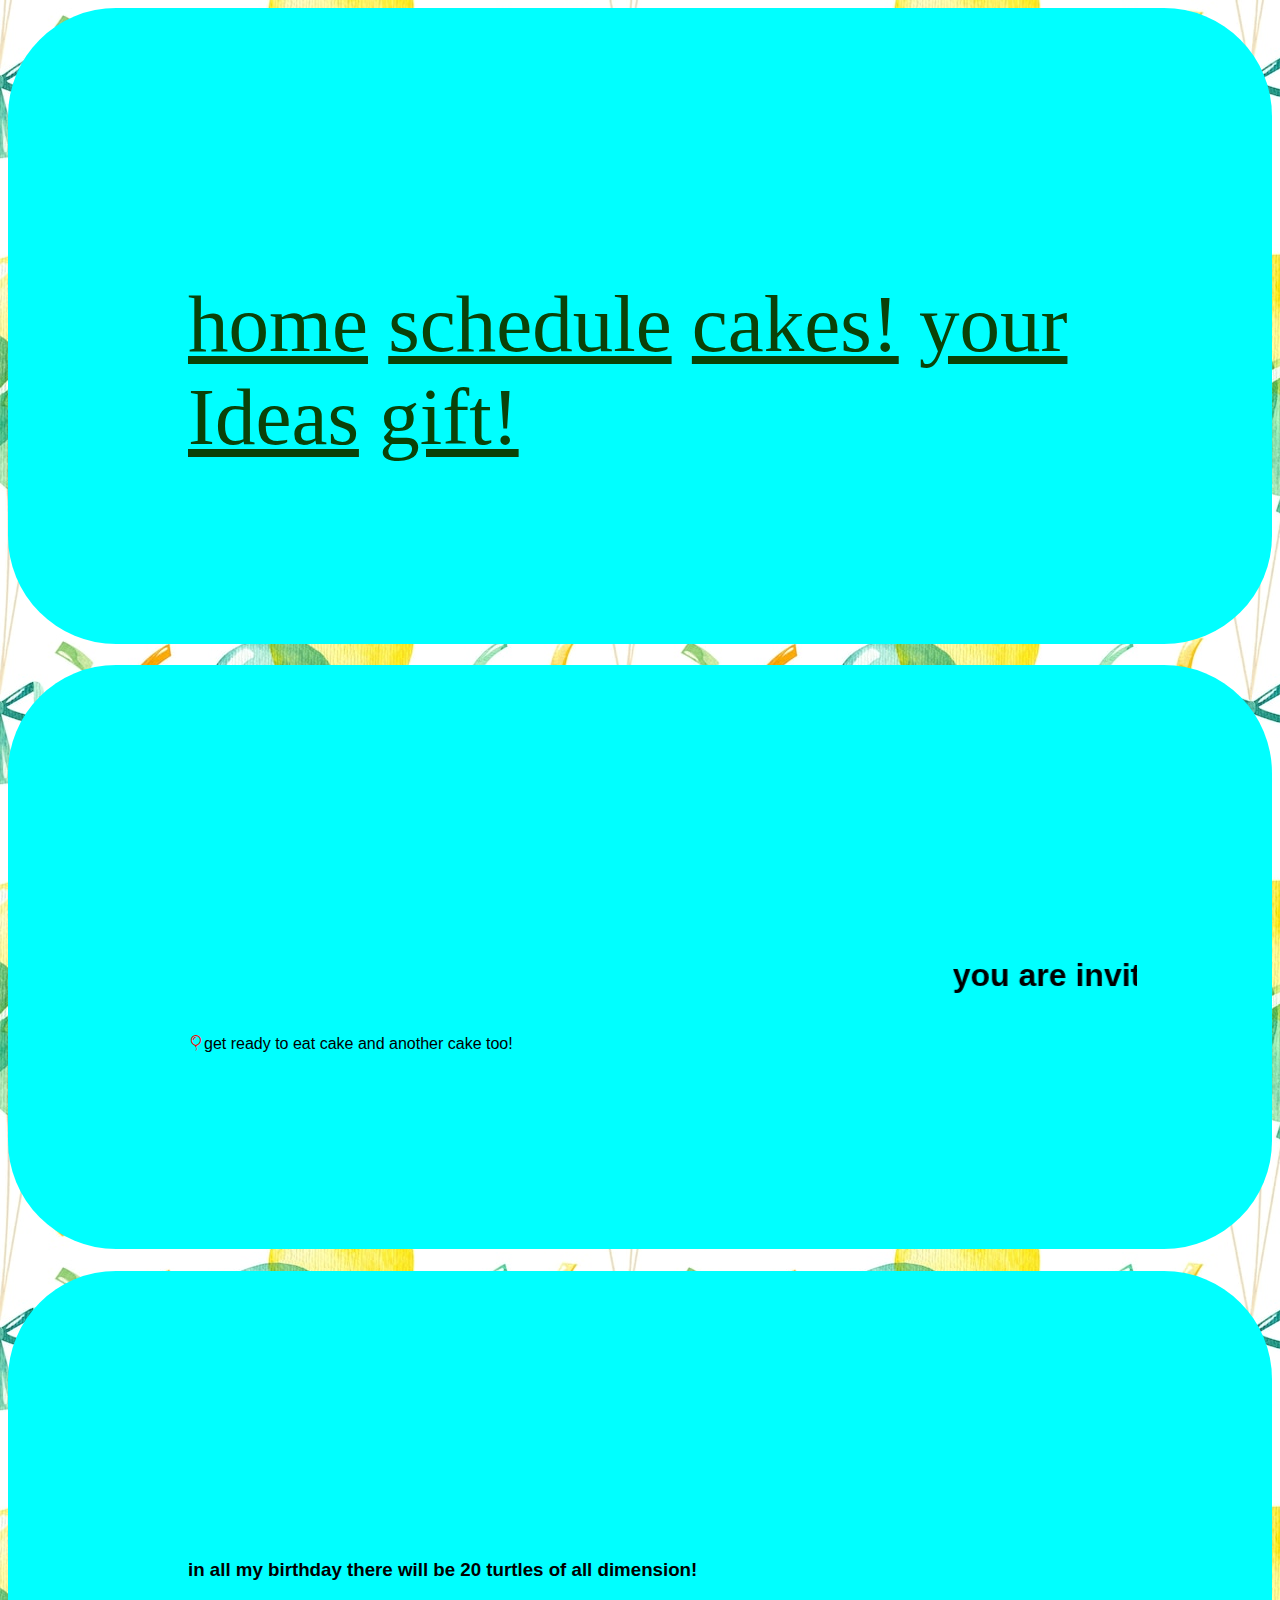
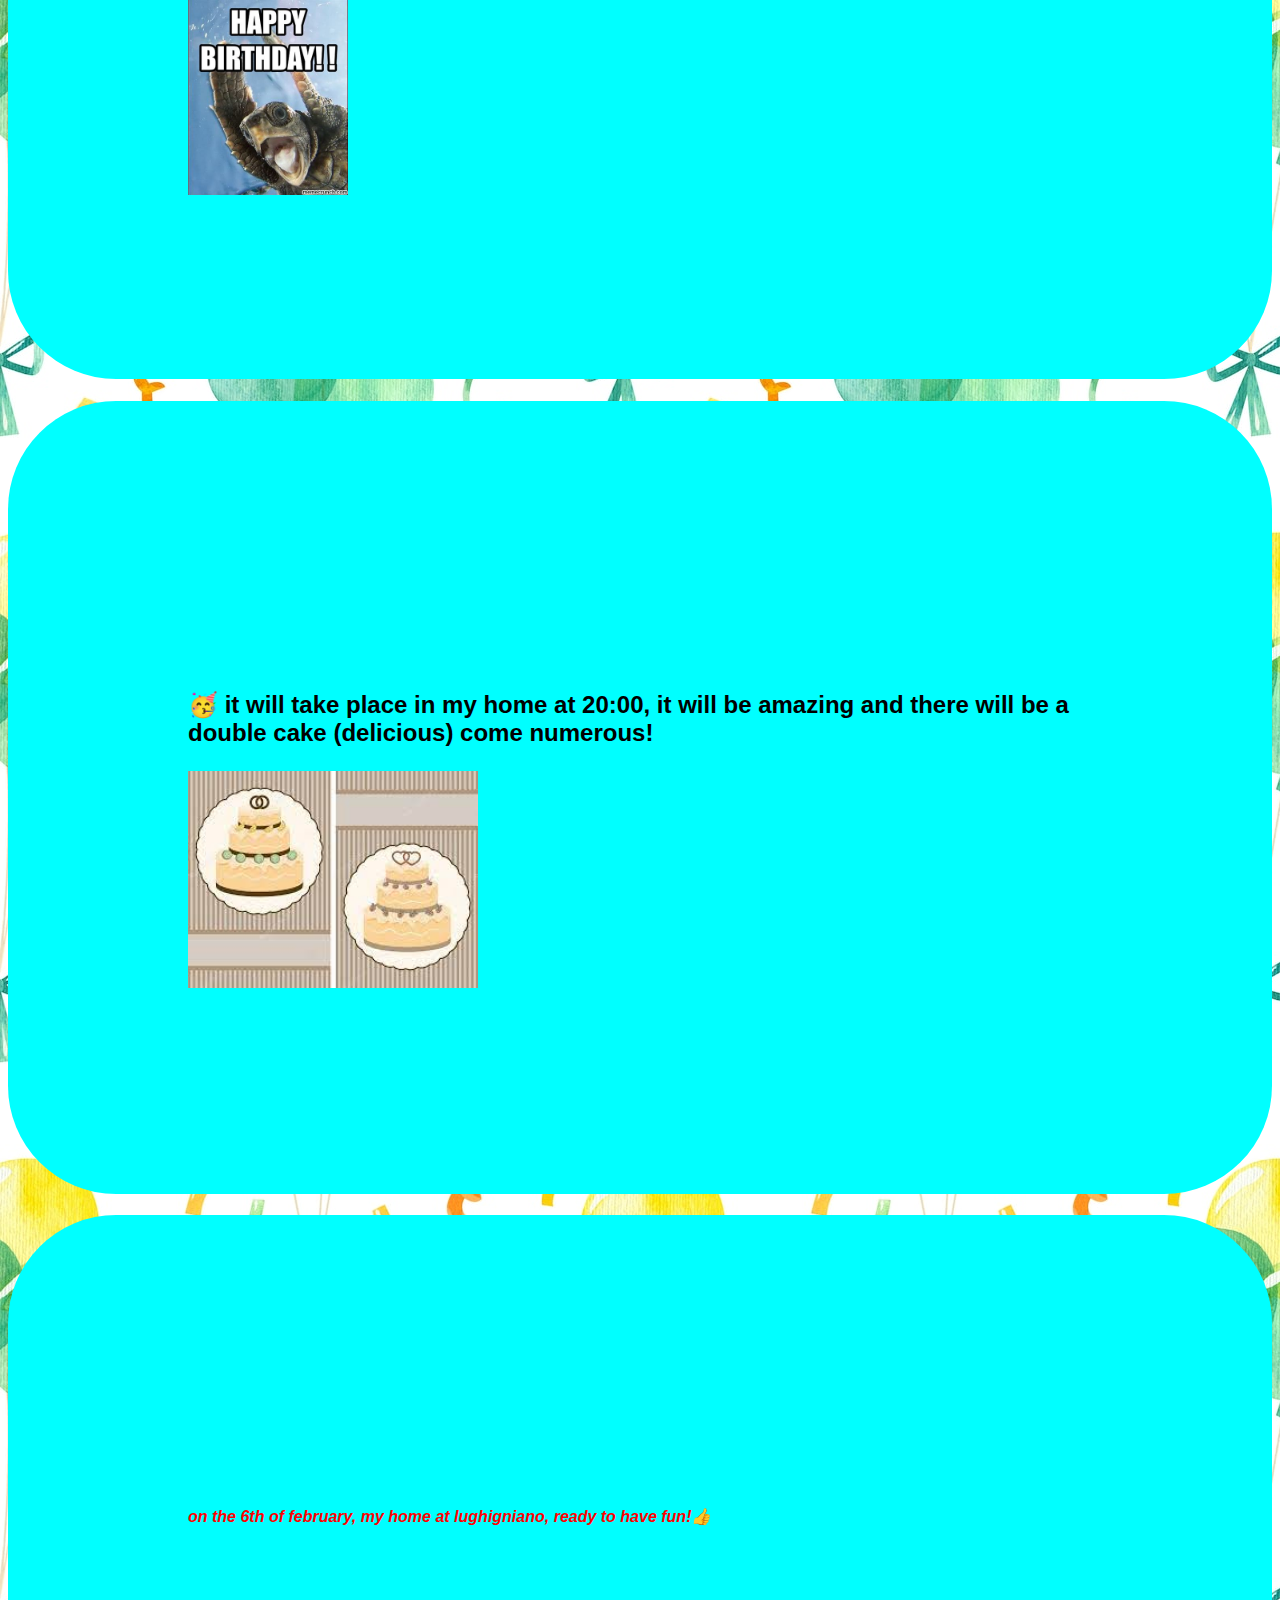
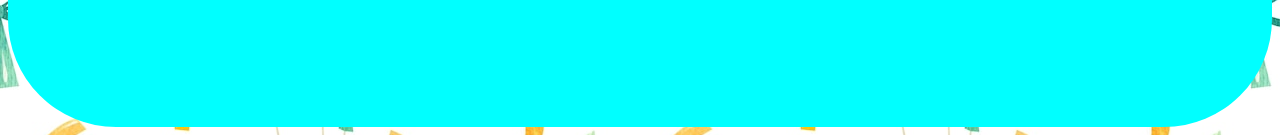
<file: index.html>
<!DOCTYPE html>
<html lang="en">
<head>
    <meta charset="UTF-8">
    <meta name="viewport" content="width=device-width, initial-scale=1.0">
    <title>my birthday</title>
    <link rel="stylesheet" href="birthday.css">
</head>
<body>
   <div class="headings"> 
<a href="index.html">home</a>
<a href="schedule.html">schedule</a>
<a href="cakes.html">cakes!</a>
<a href="ideas.html">your Ideas</a>
<a href="giftes.html">gift!</a>
   </div>
    
    <link rel="stylesheet" href="https://cdn.jsdelivr.net/npm/bootstrap-icons@1.8.1/font/bootstrap-icons.css">
<h1>            </h1>
    <div>
        <marquee behavior="" scrollamount="20vh"><h1>you are invited to my BDAY party!!!!!!</h1></marquee>
        <p><i class="bi bi-balloon"></i>get ready to eat cake and another cake too!</p>


    </div>
  <h1>        </h1>
    <div> 
        <h3> in all my birthday there will be 20 turtles of all dimension!</h3>
        <img src="turtle.jpg" width="160">
    </div>
 <h1>        </h1>
    <div>
        <h2>🥳 it will take place in my home at 20:00, it will be amazing and  there will be a double cake (delicious)
            come numerous!
            <p></p>
            <img src="twocakes.jpg" width="290px">
        </h2>
    </div>
<h1></h1>
    <div>
        <h4> 
           <i> on the 6th of february,
               my home at lughigniano,
              ready to have fun!👍
           </i>
        </h4>
    </div>
</body>
</html>
</file>
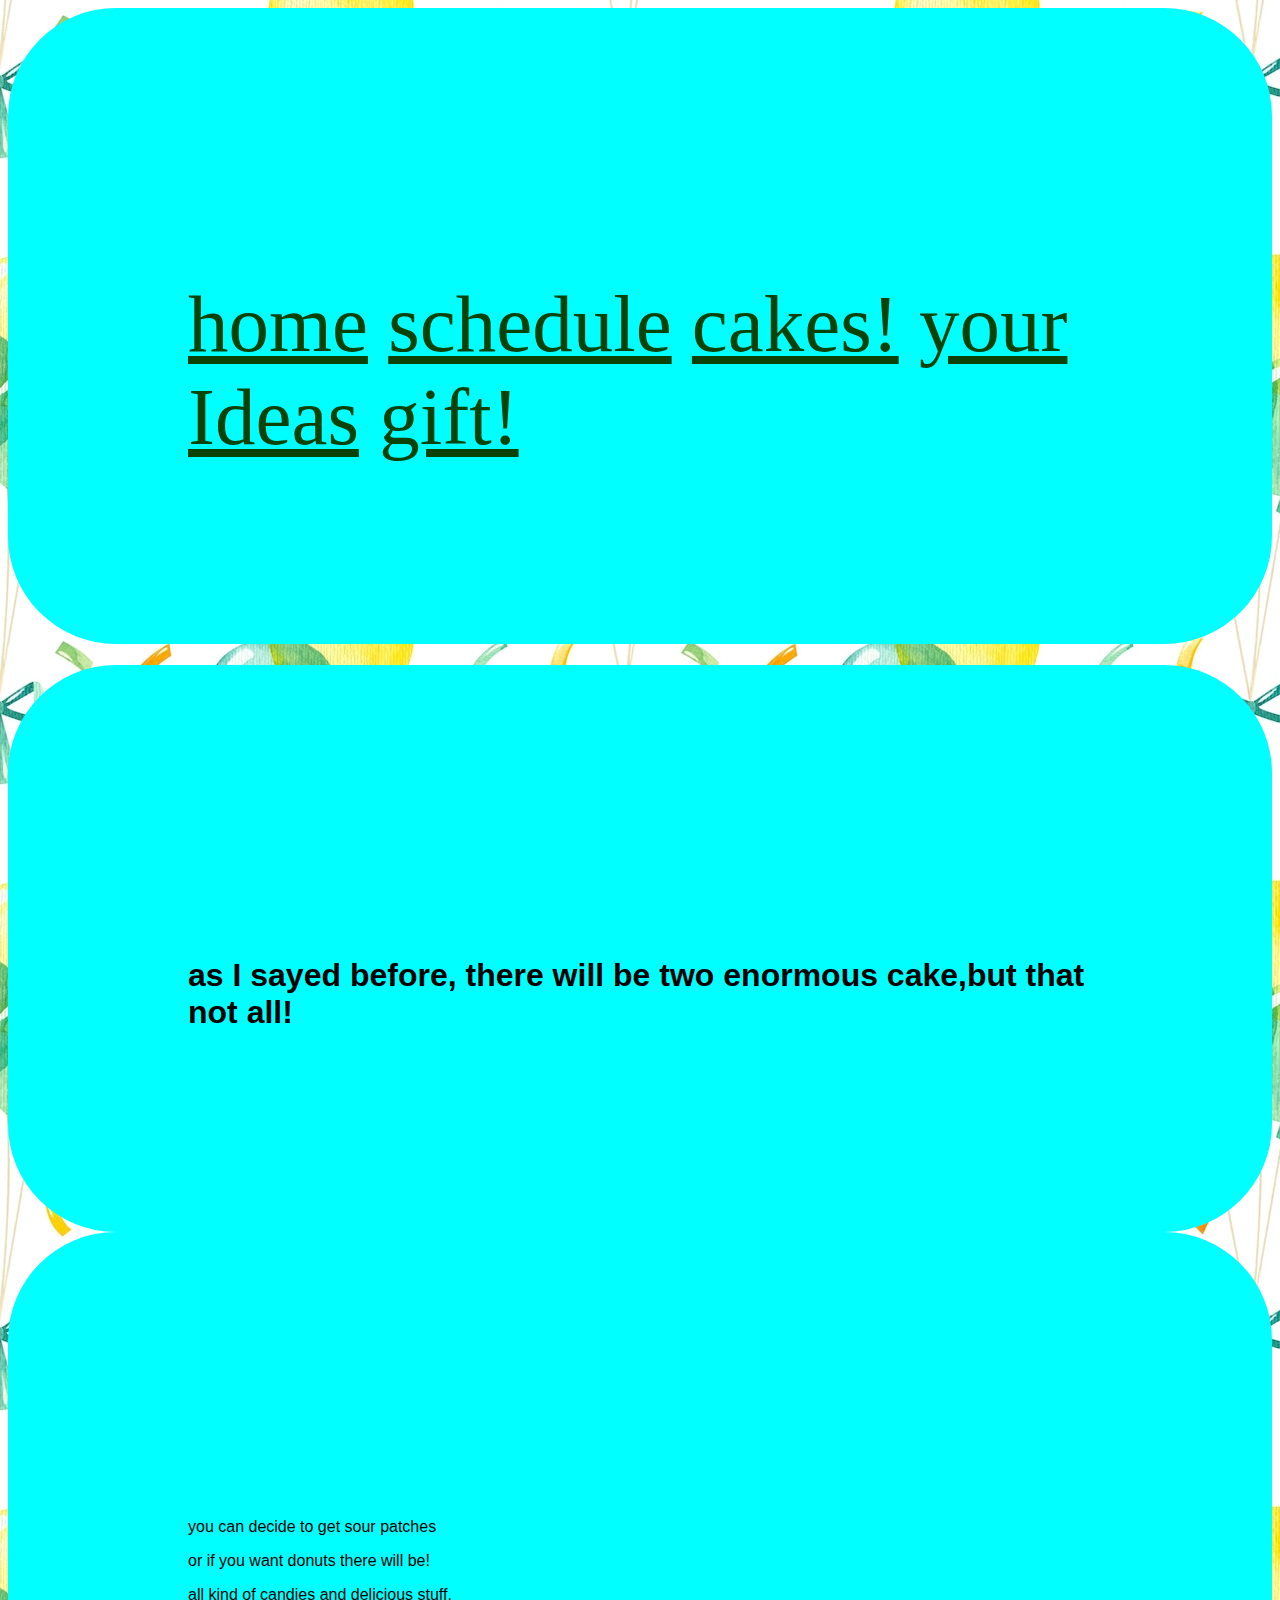
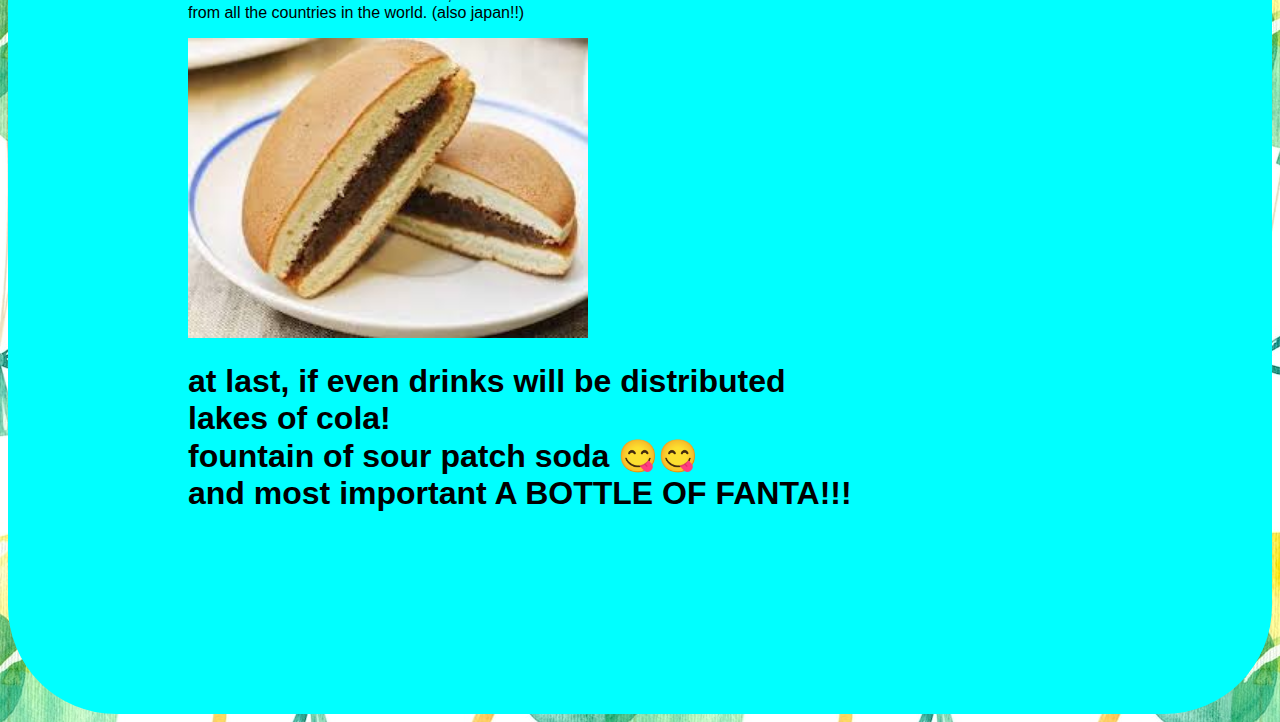
<file: cakes.html>
<!DOCTYPE html>
<html lang="en">
<head>
    <meta charset="UTF-8">
    <meta name="viewport" content="width=device-width, initial-scale=1.0">
    <title>cakes</title>
</head>
<body>
    <link rel="stylesheet" href="birthday.css">
    <div class="headings"> 
        <a href="index.html">home</a>
        <a href="schedule.html">schedule</a>
        <a href="cakes.html">cakes!</a>
        <a href="ideas.html">your Ideas</a>
        <a href="giftes.html">gift!</a>
           </div>
           <h1>        </h1>
           <div>
               <h1>as I sayed before, there will be two enormous cake,but that not all!</h1>
           </div>

           <div>
         <p>     
            you can decide to get sour patches
        
        </p>  

        <p>
             or if you want donuts there will be! 

        </p>

        <p>

       all kind of candies  and delicious stuff, <br> 
        from all the countries in the world. (also japan!!)
 
        </p>
        <img src="doraiaky.jpeg" width="400px">
        <h1>
     at last, if even drinks will be distributed  <br>
      lakes of cola! <br>
      fountain of sour patch soda 😋😋<br>
      and most important A BOTTLE OF FANTA!!!
    </h1>
        

    
           </div>
</body>
</html>
</file>
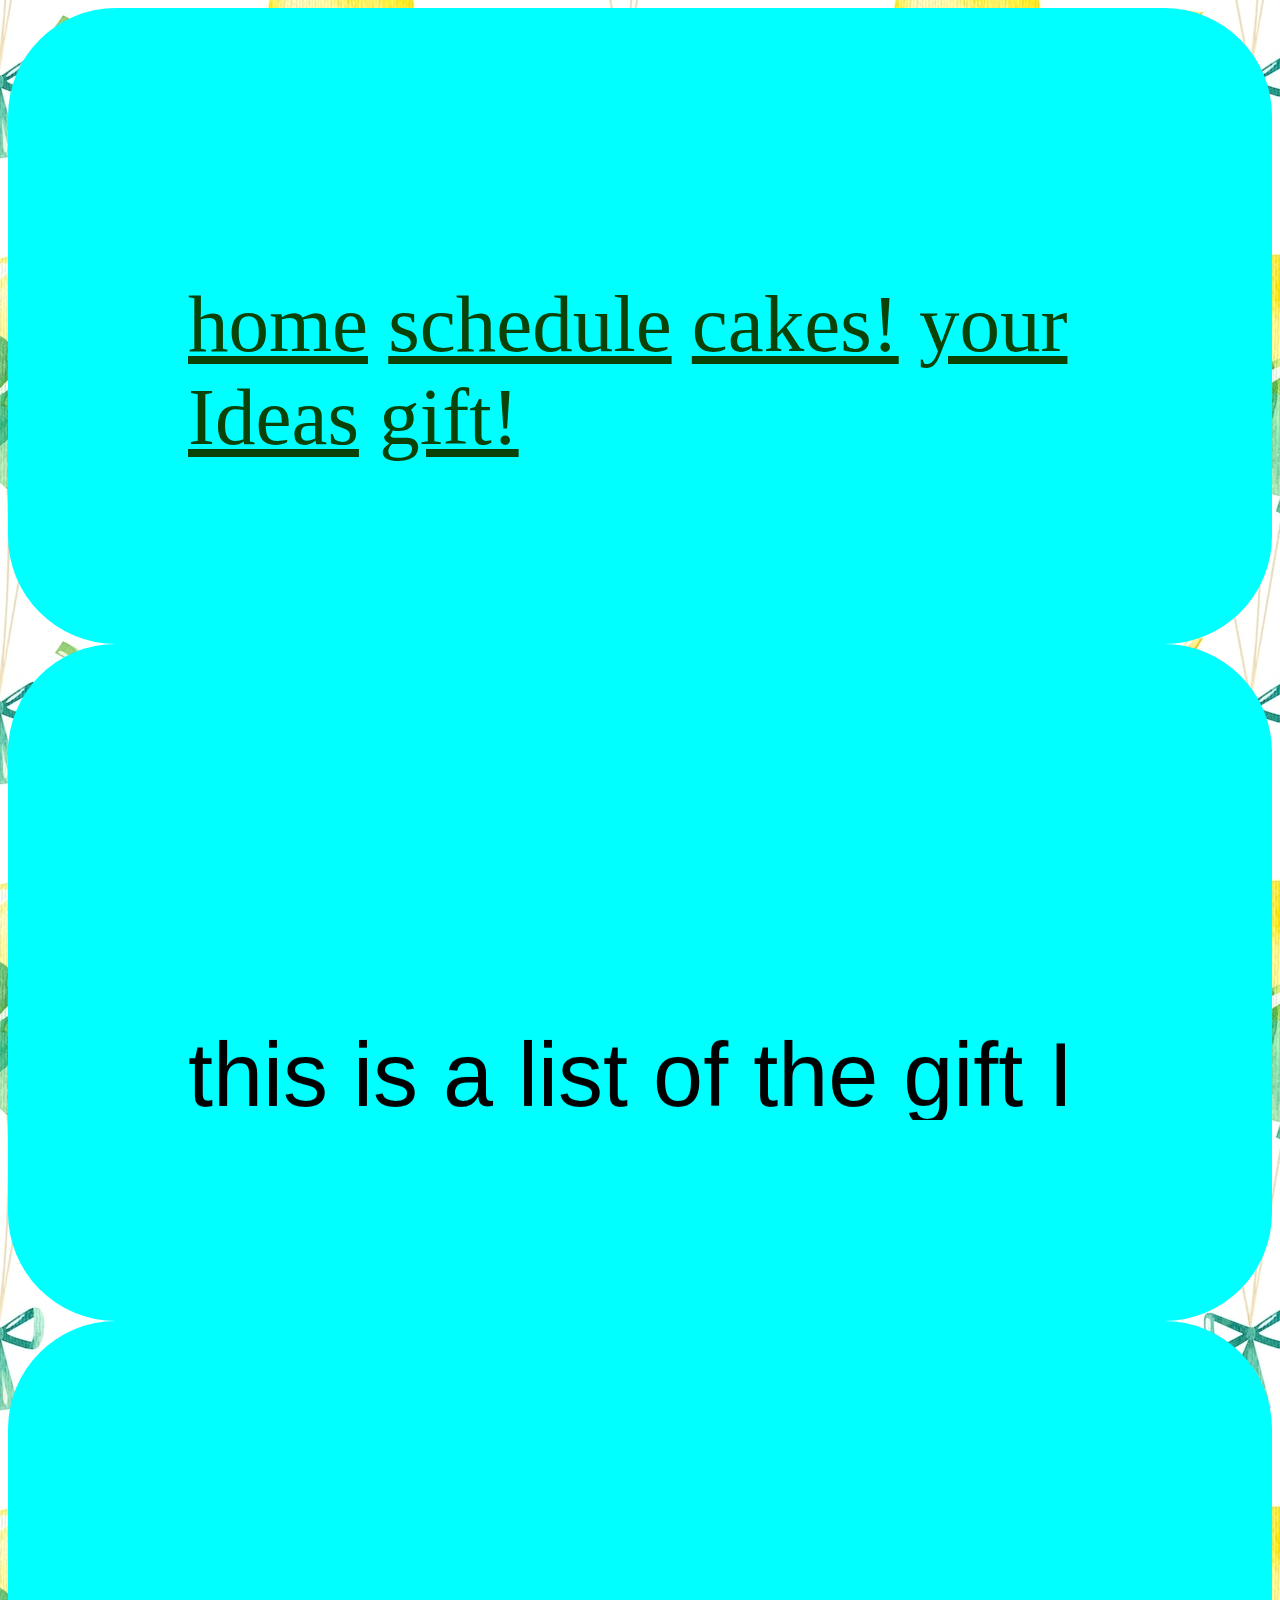
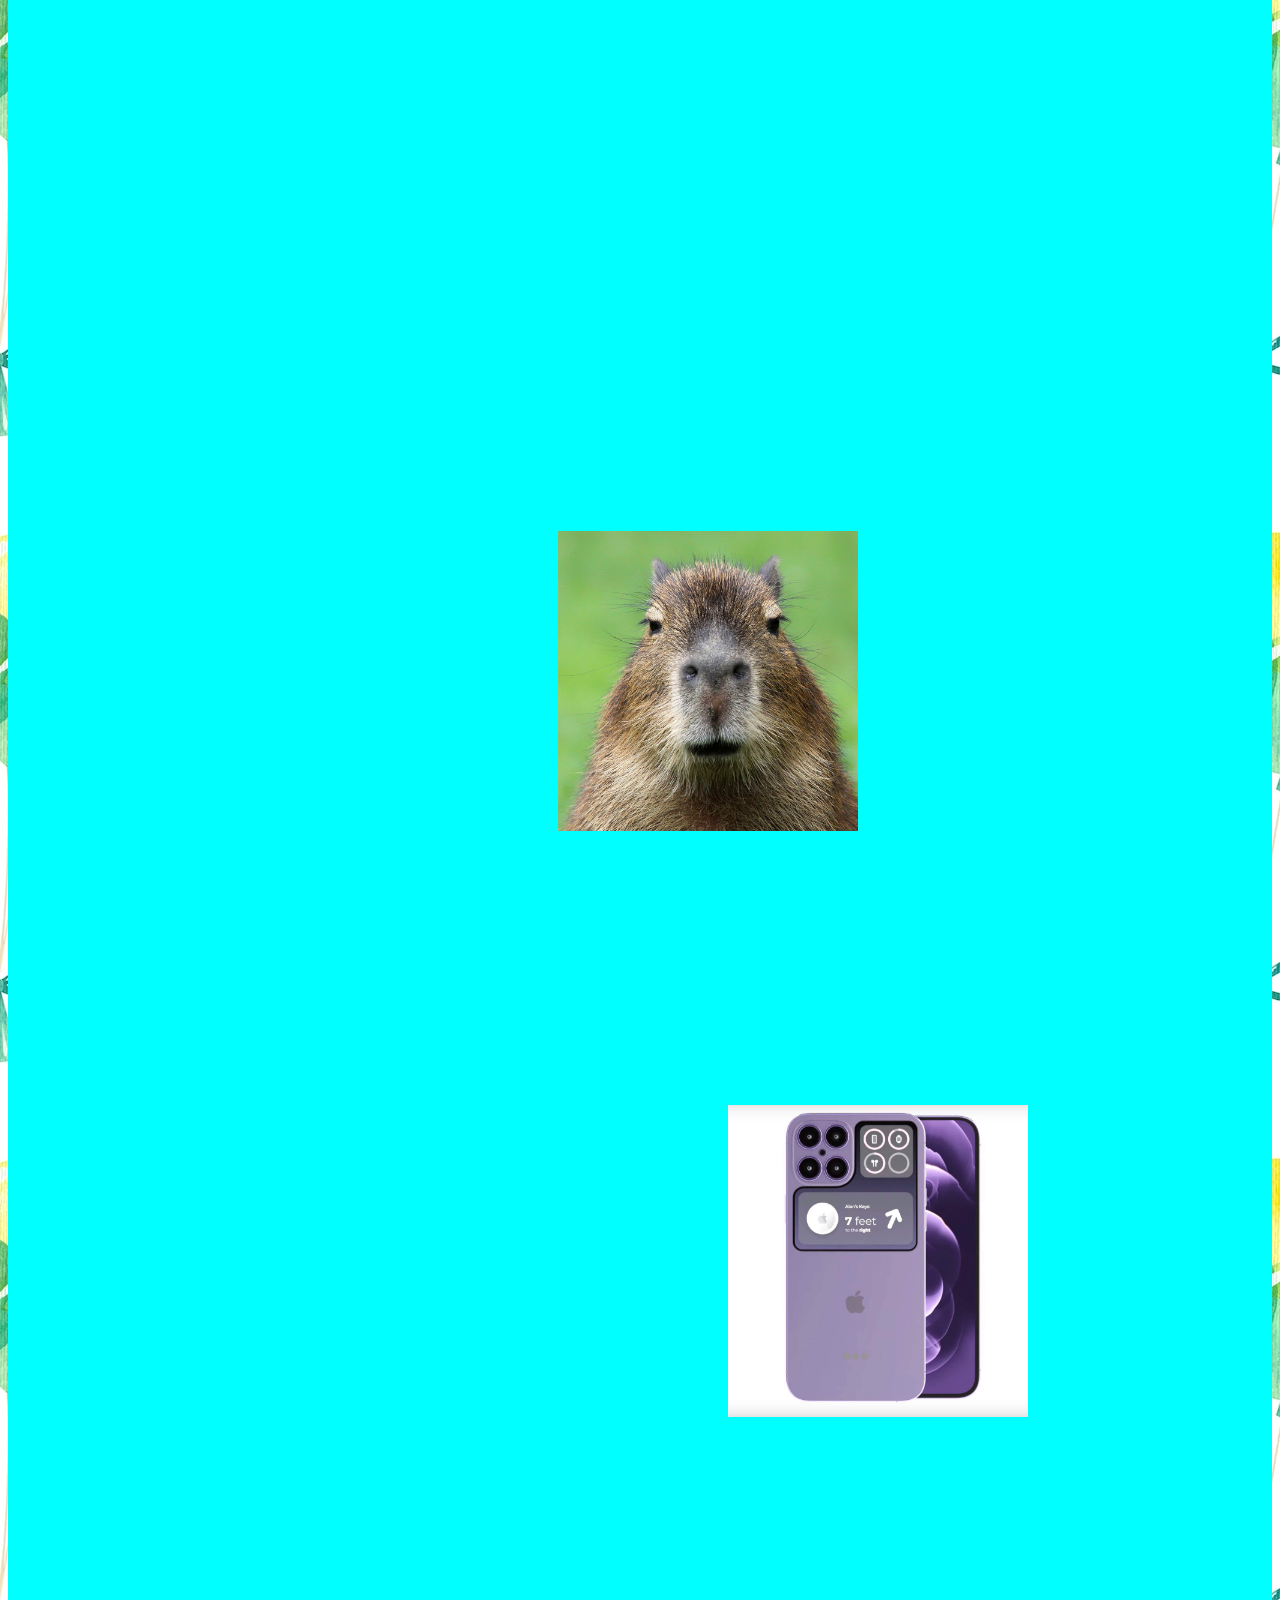
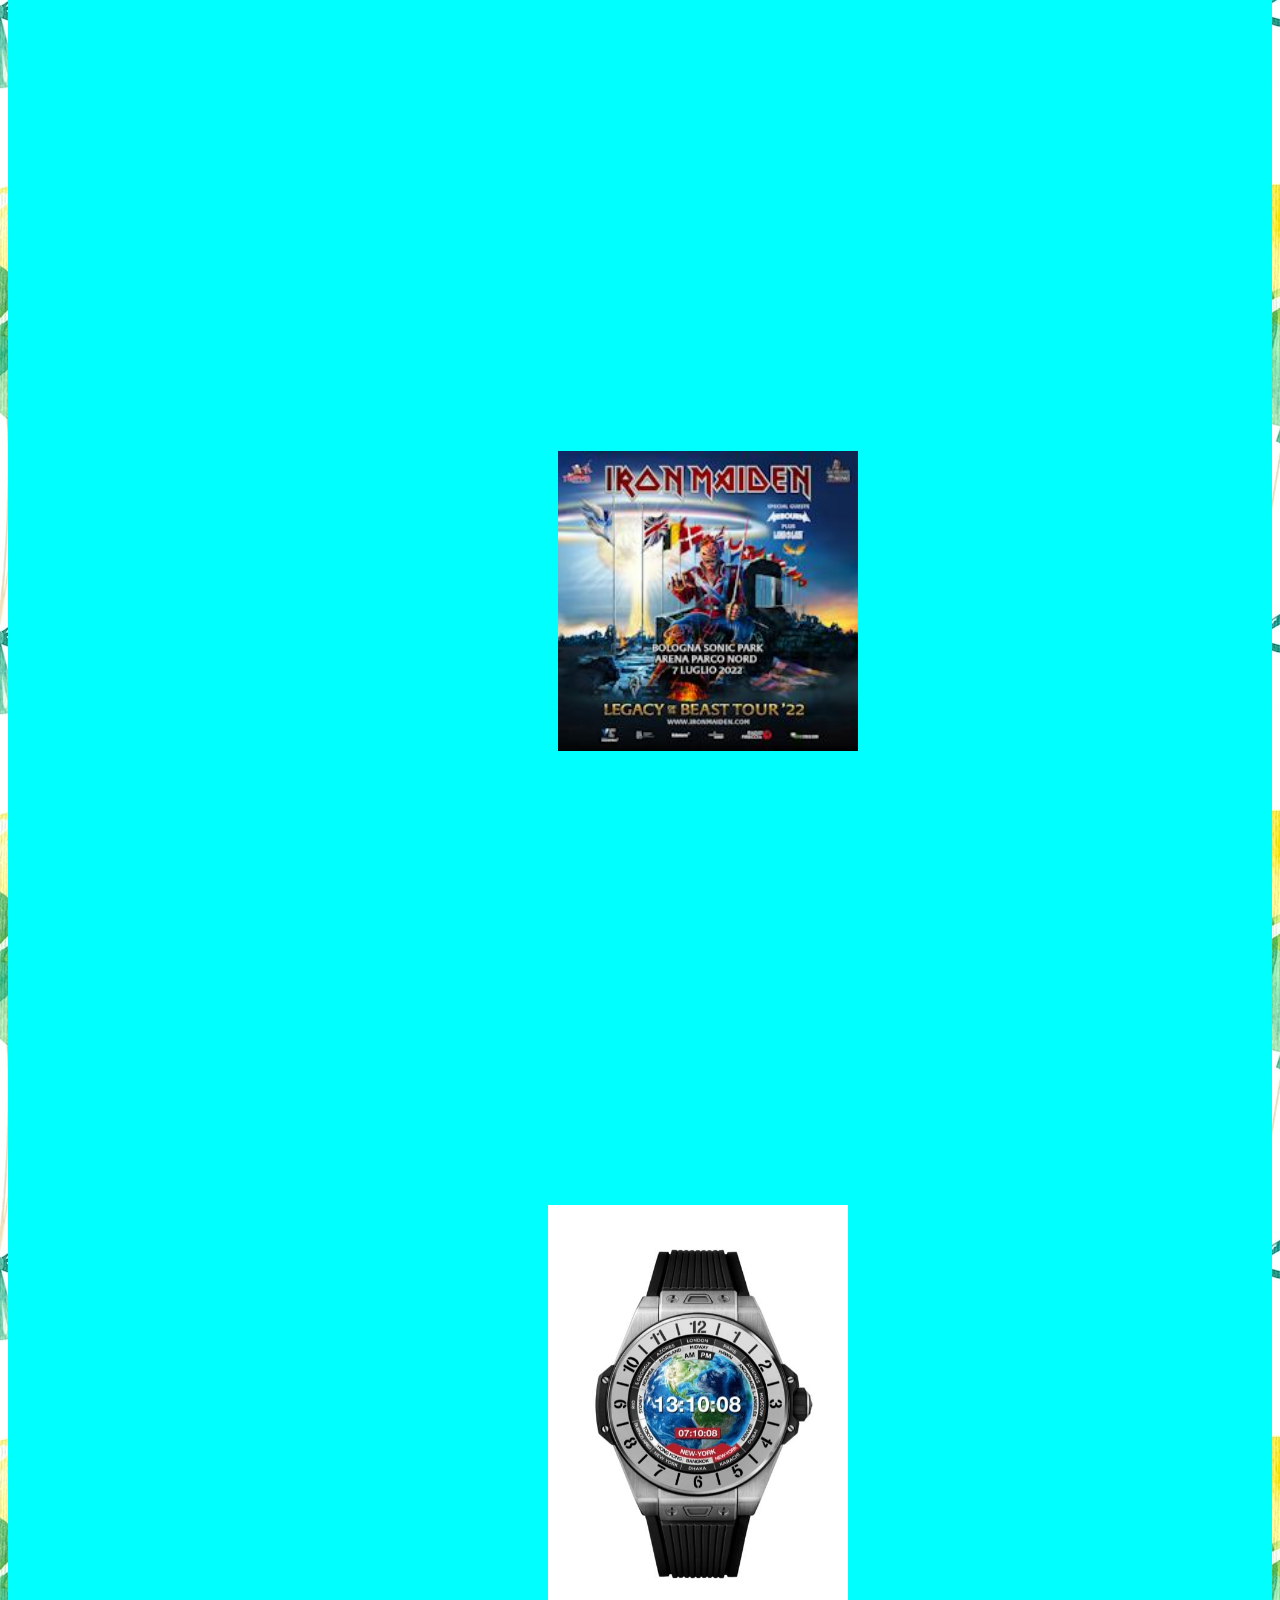
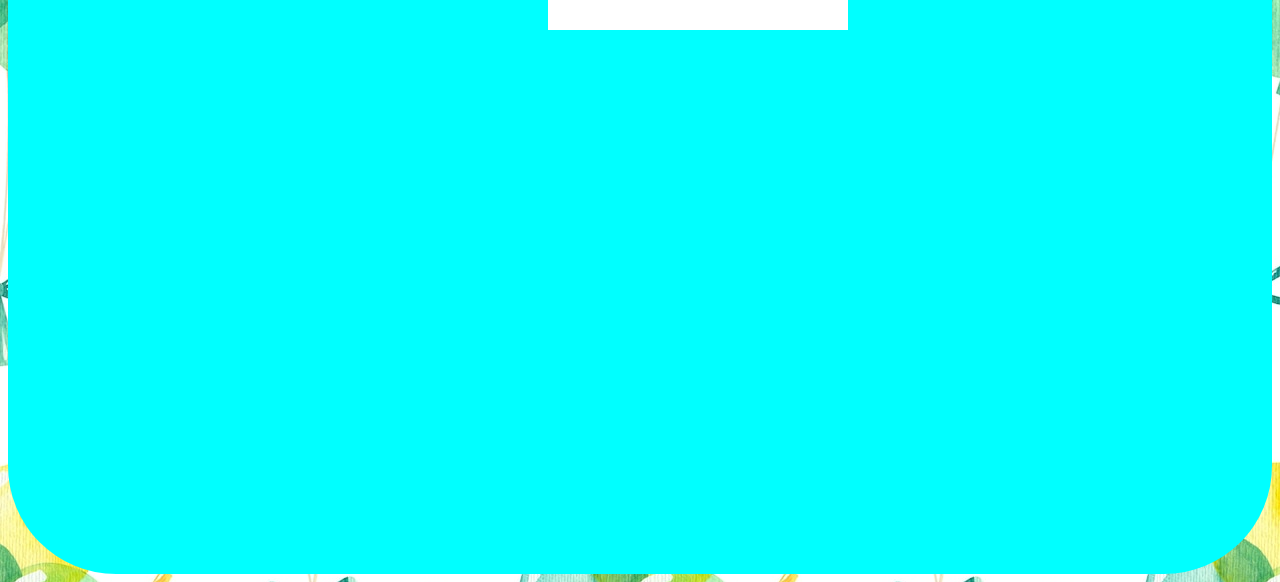
<file: giftes.html>
<!DOCTYPE html>
<html lang="en">
<head>
    <meta charset="UTF-8">
    <meta name="viewport" content="width=device-width, initial-scale=1.0">
    <title>gift!</title>
    <link rel="stylesheet" href="birthday.css">
</head>
<body>
    
    <div class="headings"> 
        <a href="index.html">home</a>
        <a href="schedule.html">schedule</a>
        <a href="cakes.html">cakes!</a>
        <a href="ideas.html">your Ideas</a>
        <a href="giftes.html">gift!</a>
           </div>
           <div class="gift">
           <marquee behavior="" scrollamount="10" direction="up"> this is a list of the gift I would like: </marquee> 
          </div> 

   <div 
   class="d-flex">

 <div> 
    <div class="capybara">
        <img src="capybara.jpg" alt="" width="300vh"> 
    <div class="iphone"> <img src="iPhone-14-Pro-Max.jpg" 
        alt="" width="300vh"></div>
 
   
       <div class="iron maiden"></div> <img src="iron-maiden-biglietti.jpg" alt=""
        width="300vh">

       </div>
       <div>
           <img src="smartswatch.jpg" alt="" width="300vh">
       </div>
   
    
</body>
</html>
</file>
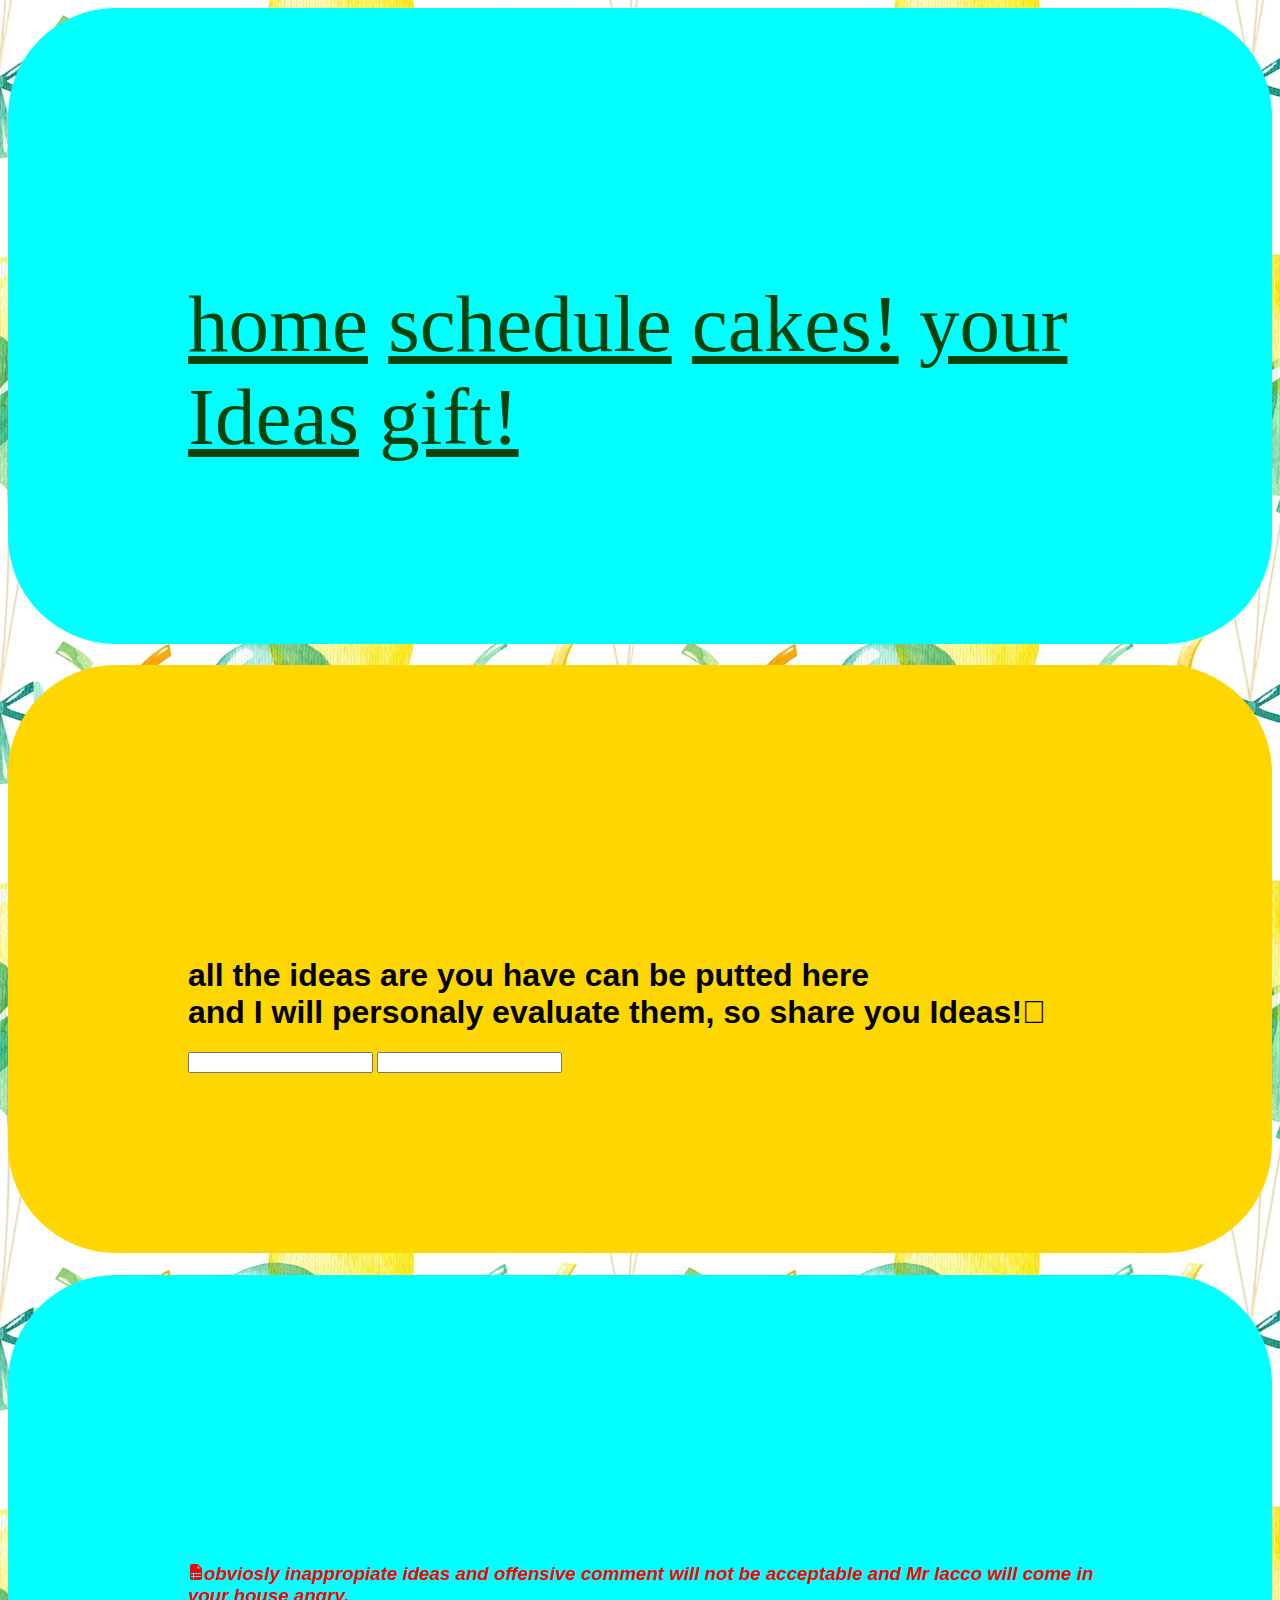
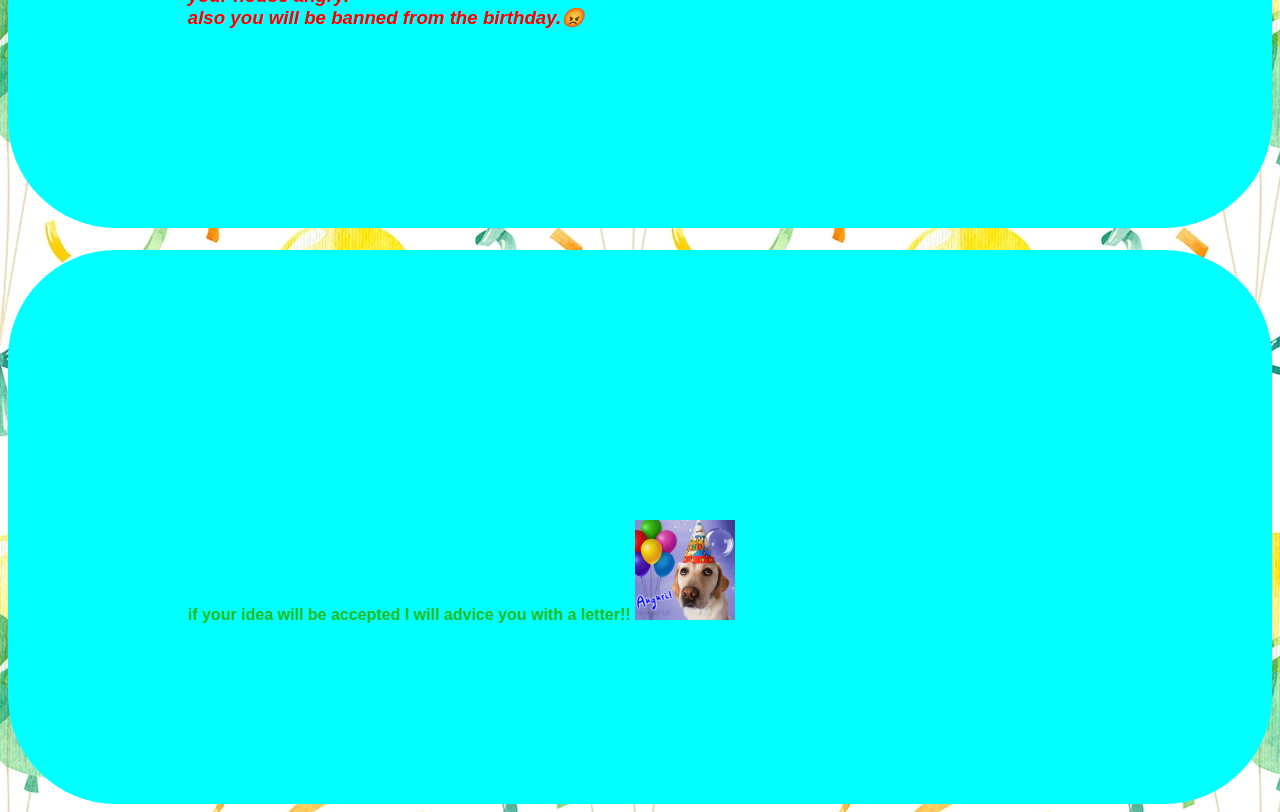
<file: ideas.html>
<!DOCTYPE html>
<html lang="en">

<head>
    <meta charset="UTF-8">
    <meta name="viewport" content="width=device-width, initial-scale=1.0">
    <title>your Ideas</title>
    <link rel="stylesheet" href="birthday.css">
</head>

<body>


    <div class="headings">
        <a href="index.html">home</a>
        <a href="schedule.html">schedule</a>
        <a href="cakes.html">cakes!</a>
        <a href="ideas.html">your Ideas</a>
        <a href="giftes.html">gift!</a>
    </div>
    <h1></h1>
    <div class="specialdiv">
        <h1> all the ideas are you have can be putted here <br>
            and I will personaly evaluate them, so share you Ideas!</h1>
        <input type="text">
        <input type="text">
    </div>
    <h1> </h1>
    </div>
    <div>
        <h3><i> <svg xmlns="http://www.w3.org/2000/svg" width="16" height="16" fill="currentColor"
                    class="bi bi-file-earmark-ruled-fill" viewBox="0 0 16 16">
                    <path
                        d="M9.293 0H4a2 2 0 0 0-2 2v12a2 2 0 0 0 2 2h8a2 2 0 0 0 2-2V4.707A1 1 0 0 0 13.707 4L10 .293A1 1 0 0 0 9.293 0zM9.5 3.5v-2l3 3h-2a1 1 0 0 1-1-1zM3 9h10v1H6v2h7v1H6v2H5v-2H3v-1h2v-2H3V9z" />
                </svg>obviosly inappropiate ideas and offensive comment will not be acceptable and Mr Iacco will come in
                your house angry. <br>
                also you will be banned from the birthday.😡</i></h3>
    </div>
    <h1></h1>
    <div><b> if your idea will be accepted I will advice you with a letter!!</b>


        <img src="compleanno-cuccioli.gif" alt="" width="100px">
    </div>
</body>

</html>
</file>
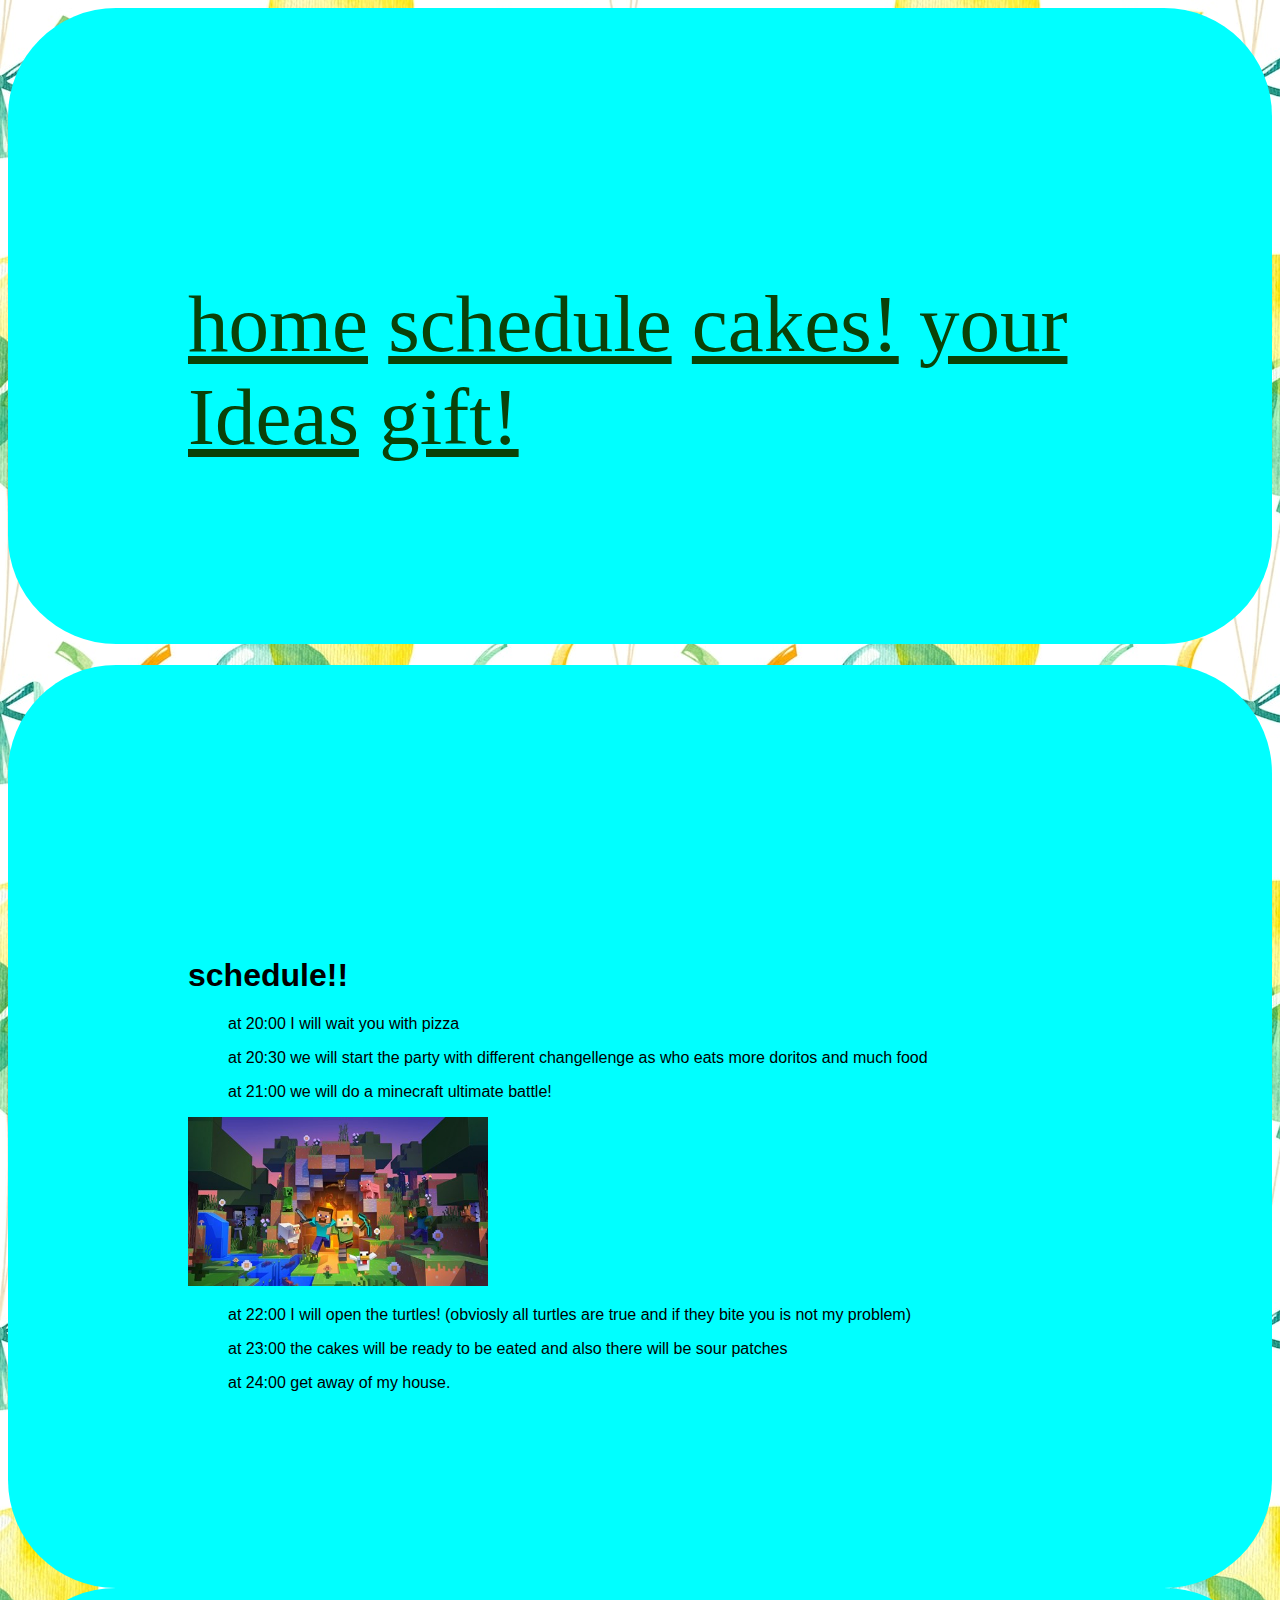
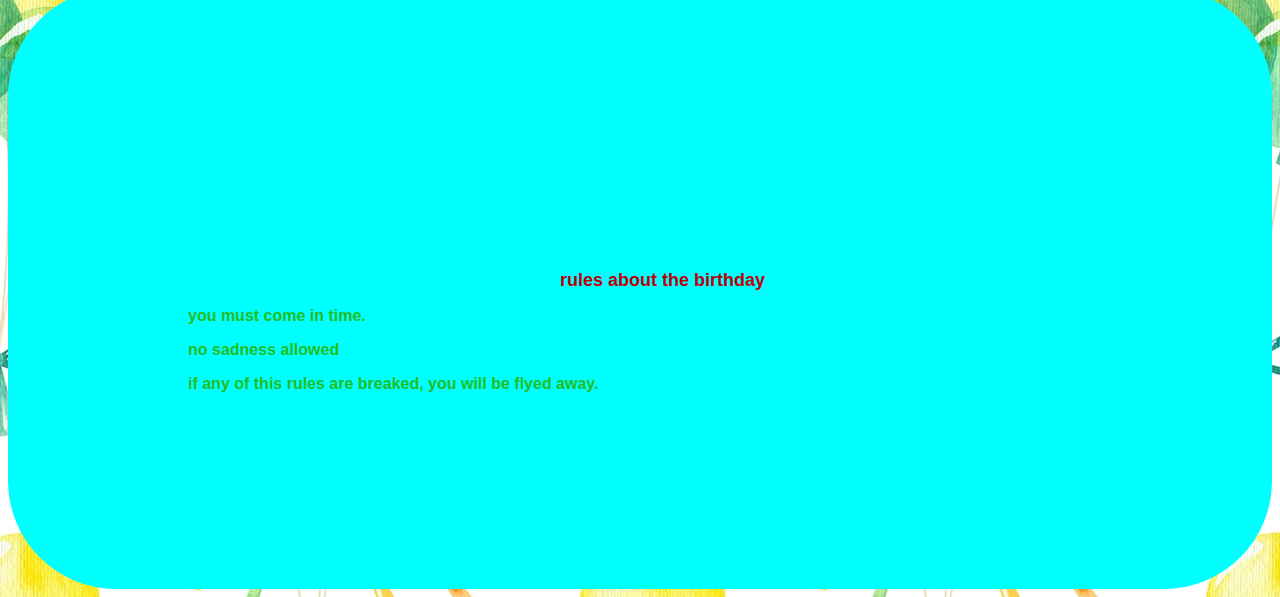
<file: schedule.html>
<!DOCTYPE html>
<html lang="en">
<head>
    <meta charset="UTF-8">
    <meta name="viewport" content="width=device-width, initial-scale=1.0">
    <title>schedule</title>
    <link rel="stylesheet" href="birthday.css">
</head>
<body>
  
    <div class="headings"> 
        <a href="index.html">home</a>
        <a href="schedule.html">schedule</a>
        <a href="cakes.html">cakes!</a>
        <a href="ideas.html">your Ideas</a>
        <a href="giftes.html">gift!</a>
           </div>
           <h1>        </h1>
           <div>
               <h1><i class="bi bi-alarm"></i>schedule!!</h1>
            <ol>
                at 20:00 I will wait you with pizza
            </ol>
            <ol>
                at 20:30 we will start the party with different changellenge as who eats more doritos and much food
            </ol>
            <ol>
               at 21:00 we will do a minecraft ultimate battle!
            
            </ol>
            <img src="minecraft.jpg" alt="" width="300vh">
              <ol>
                  at 22:00 I will open the turtles! (obviosly all turtles are true and if they bite you is not my problem)
              </ol>
              <ol>
                  at 23:00 the cakes will be ready to be eated and also there will be sour patches
              </ol>
              <ol>
                  at 24:00 get away of my house.
              </ol>
           </div>

           <div>
            <h1  class="rules">rules about the birthday</h1>
            
           
         <p> <b> you must come in time.</b></p>
         <p><b>no sadness allowed</b></p>
         <p><b> if any of this rules are breaked, you will be flyed away.</b></p>


        </div>
       

        </div>
</body>
</html>
</file>
<file: birthday.css>
div{
    background-color: aqua;
    font-family: Impact, Haettenschweiler, 'Arial Narrow Bold', sans-serif;
    border-radius: 12vh;
    font-size: 12vh
    
    text-align: center;
    padding: 30vh 15vh 20vh 20vh;
   

}
body{
    background-image:url(backgrond-baloons.jpg)


}
h4 {
    text-decoration-color: red;
}

.headings {
   border:  grey;
    font-family: Georgia, 'Times New Roman', Times, serif; 
    font-size: 9vh;

 
}

a {  
    color: rgb(10, 66, 8);
    
}

i {
    color: red;
    font-family: 'Trebuchet MS', 'Lucida Sans Unicode', 'Lucida Grande', 'Lucida Sans', Arial, sans-serif;
}

b {
    font: fantasy;
    color: rgb(35, 189, 35);
}

.rules{
    color: #ba0006;
    font-size: large;
  text-align: center;
  /* infinite */
  animation: blink 4s infinite;

}
@keyframes blink{
    0%{
        opacity: 1;
        font-size: 5vh;
    }
    50%{
        opacity: 0;
        font-size: 10vh;
    }
    100%{
        opacity: 1;
        font-size: 5vh;
    }
}
 .capybara {
     text-align: center;
 }


 .phones {
     text-align: left
 }

 .ironmaiden {
     text-align: right;
 }

 .gift {
     font-size: 10vh;
     text-align: center;
 }
 .specialdiv {
    background-color: gold;
    font-family: 'Courier New', Courier, monospace
    border-radius: 12vh;
    font-size: 12vh
    
    text-align: center;
    padding: 30vh 15vh 20vh 20vh;
   

}
</file>
